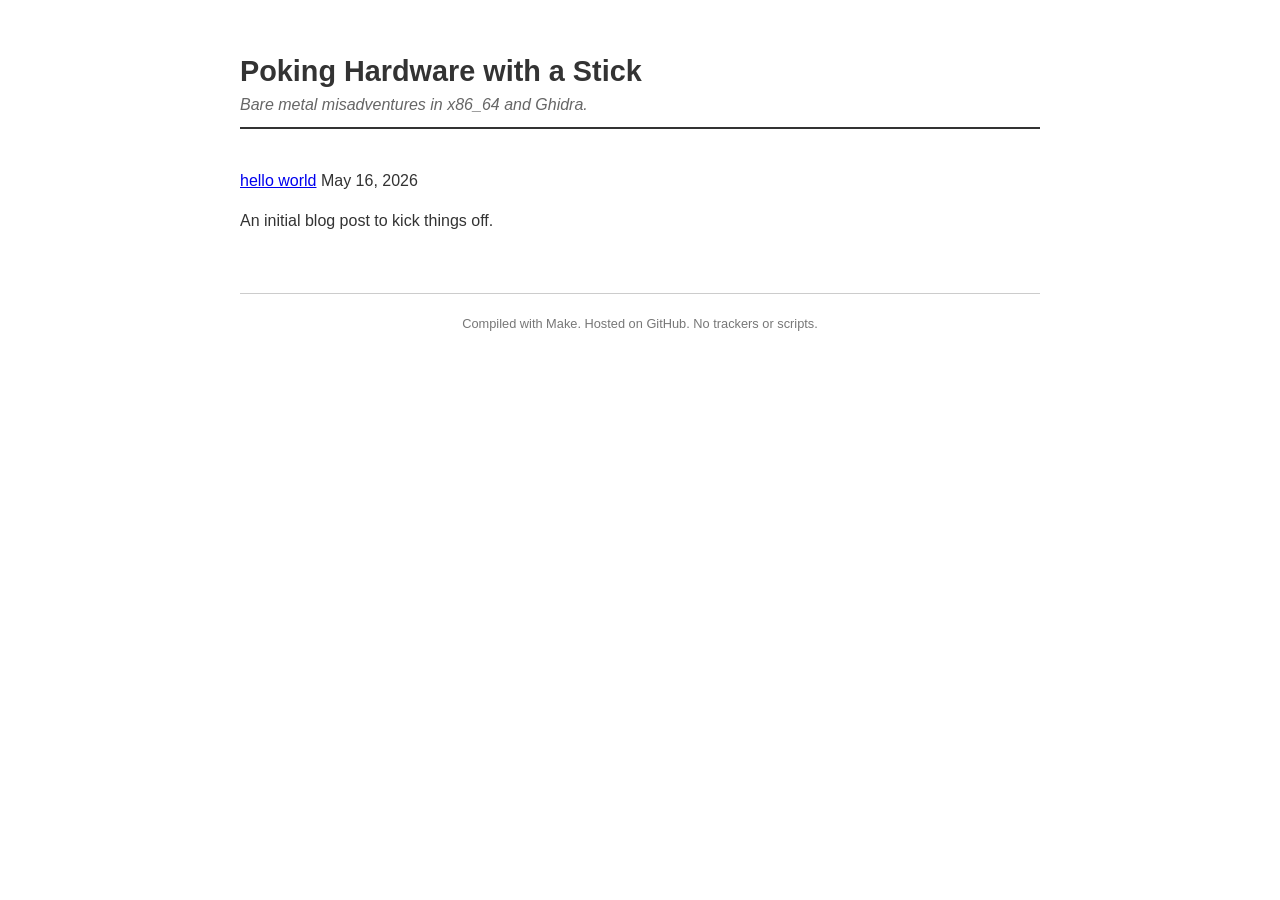
<file: index.html>
<!DOCTYPE html>
<html lang="en">
<head>
    <meta charset="UTF-8">
    <meta name="viewport" content="width=device-width, initial-scale=1.0">
    <title>Poking Hardware with a Stick</title>

<link rel="stylesheet" href="assets/style.css">

</head>
<body>

<header>
    <h1>Poking Hardware with a Stick</h1>
<!--
    <div class="subtitle">A log of x86_64 assembly, syscalls, and other misadventures.</div>
-->
    <div class="subtitle">Bare metal misadventures in x86_64 and Ghidra.</div>
</header>

<main>
    <div class="entry">
        <a href="posts/2026-05-16-hello-world/entry.html">hello world</a>
        <span class="date">May 16, 2026</span>
        <p>An initial blog post to kick things off.</p>
    </div>
</main>

<footer>
    Compiled with Make. Hosted on GitHub. No trackers or scripts.
</footer>

</body>
</html>
</file>
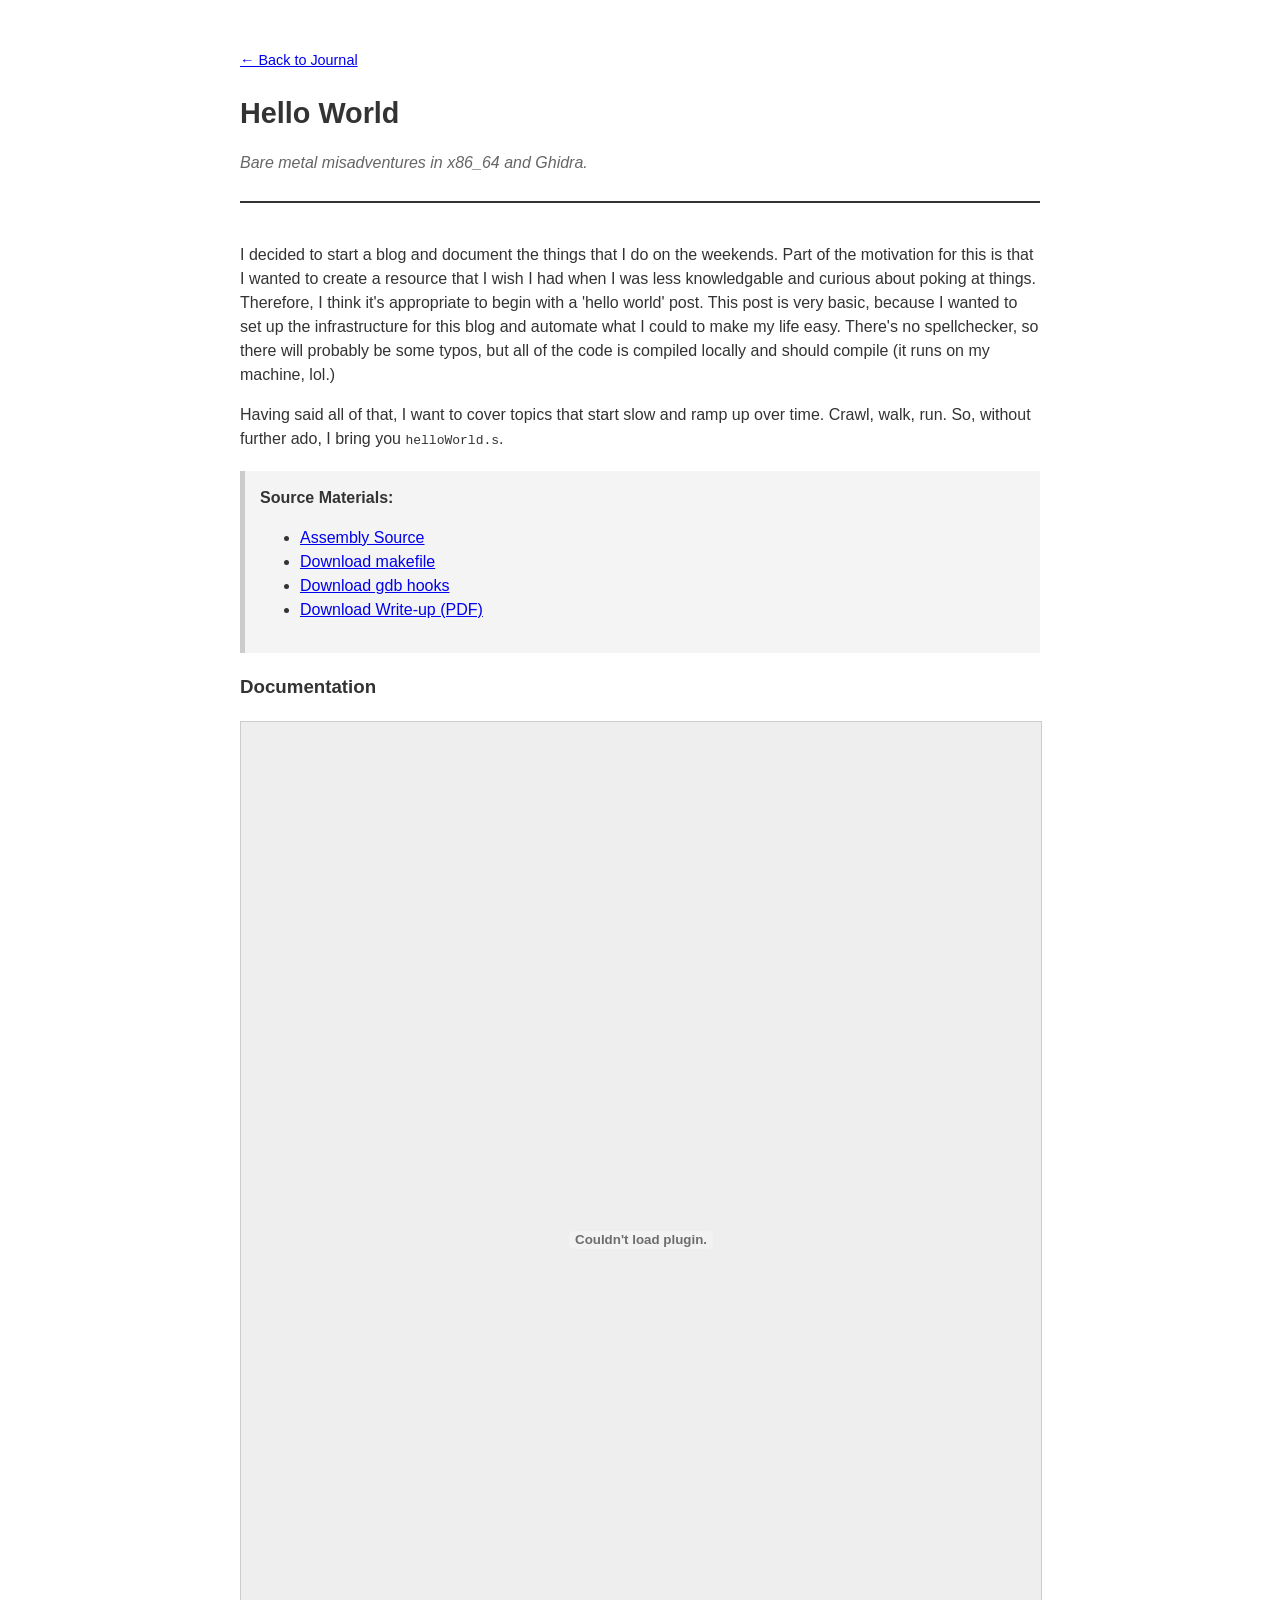
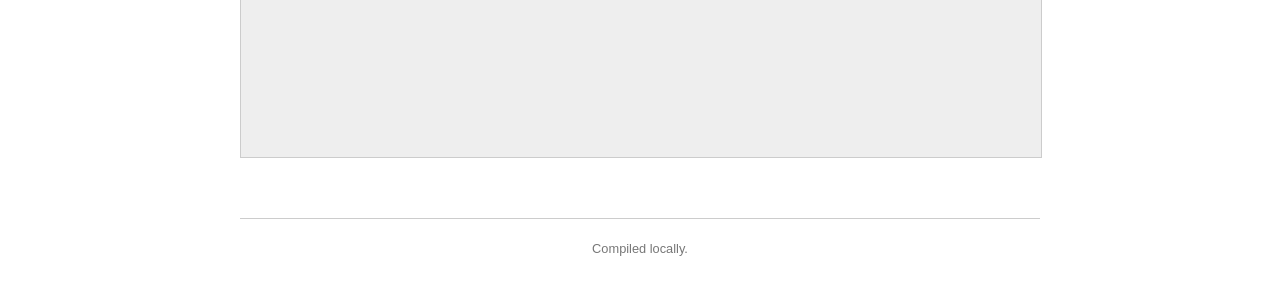
<file: posts/2026-05-16-hello-world/entry.html>
<!DOCTYPE html>
<html lang="en">
<head>
    <meta charset="UTF-8">
    <title>Hello World</title>
    <link rel="stylesheet" href="../../assets/style.css">
</head>
<body>

<div class="nav"><a href="../../index.html">&larr; Back to Journal</a></div>

<header>
    <h1>Hello World</h1>
    <p class="subtitle">Bare metal misadventures in x86_64 and Ghidra.</p>
</header>

<main>
    <section>
        <p>
            I decided to start a blog and document the things that I do on the weekends.
            Part of the motivation for this is that I wanted to create a resource that I wish I had when I was less knowledgable and curious
            about poking at things. Therefore, I think it's appropriate to begin with a 'hello world' post. This post is very basic, because I
            wanted to set up the infrastructure for this blog and automate what I could to make my life easy. There's no spellchecker, so there
            will probably be some typos, but all of the code is compiled locally and should compile (it runs on my machine, lol.)
        </p>

        <p>
            Having said all of that, I want to cover topics that start slow and ramp up over time. Crawl, walk, run.
            So, without further ado, I bring you <code>helloWorld.s</code>.
        </p>

        <div class="artifact-box">
            <strong>Source Materials:</strong>
            <ul>
                <li><a href="src/helloWorld.s">Assembly Source</a></li>
                <li><a href="src/makefile">Download makefile</a></li>
                <li><a href="src/hooks.gdb">Download gdb hooks</a></li>
                <li><a href="tex/writeup.pdf">Download Write-up (PDF)</a></li>
            </ul>
        </div>
    </section>

    <section>
        <h3>Documentation</h3>
        <!-- Uses the aspect-ratio classes from assets/style.css -->
        <div class="pdf-container pdf-article">
            <embed src="tex/writeup.pdf" type="application/pdf">
        </div>
    </section>
</main>

<footer>
	Compiled locally.
</footer>

</body>
</html>
</file>
<file: assets/style.css>
/* assets/style.css */
body {
    font-family: sans-serif;
    line-height: 1.5;
    color: #333;
    max-width: 800px;
    margin: 50px auto;
    padding: 0 20px;
}

header { border-bottom: 2px solid #333; margin-bottom: 40px; padding-bottom: 10px; }
h1 { margin: 0; font-size: 1.8rem; }
.subtitle { color: #666; font-style: italic; }

/* Entry specifics */
.nav { margin-bottom: 20px; font-size: 0.9rem; }
.artifact-box { background: #f4f4f4; padding: 15px; border-left: 5px solid #ccc; margin: 20px 0; }
.pdf-container { width: 100%; border: 1px solid #ccc; background: #eee; margin: 20px 0; }
.pdf-article { aspect-ratio: 8.5 / 11; }
.pdf-slides { aspect-ratio: 16 / 9; }
embed { width: 100%; height: 100%; display: block; }

footer { border-top: 1px solid #ccc; margin-top: 60px; padding-top: 20px; font-size: 0.8rem; color: #777; text-align: center; }
</file>
